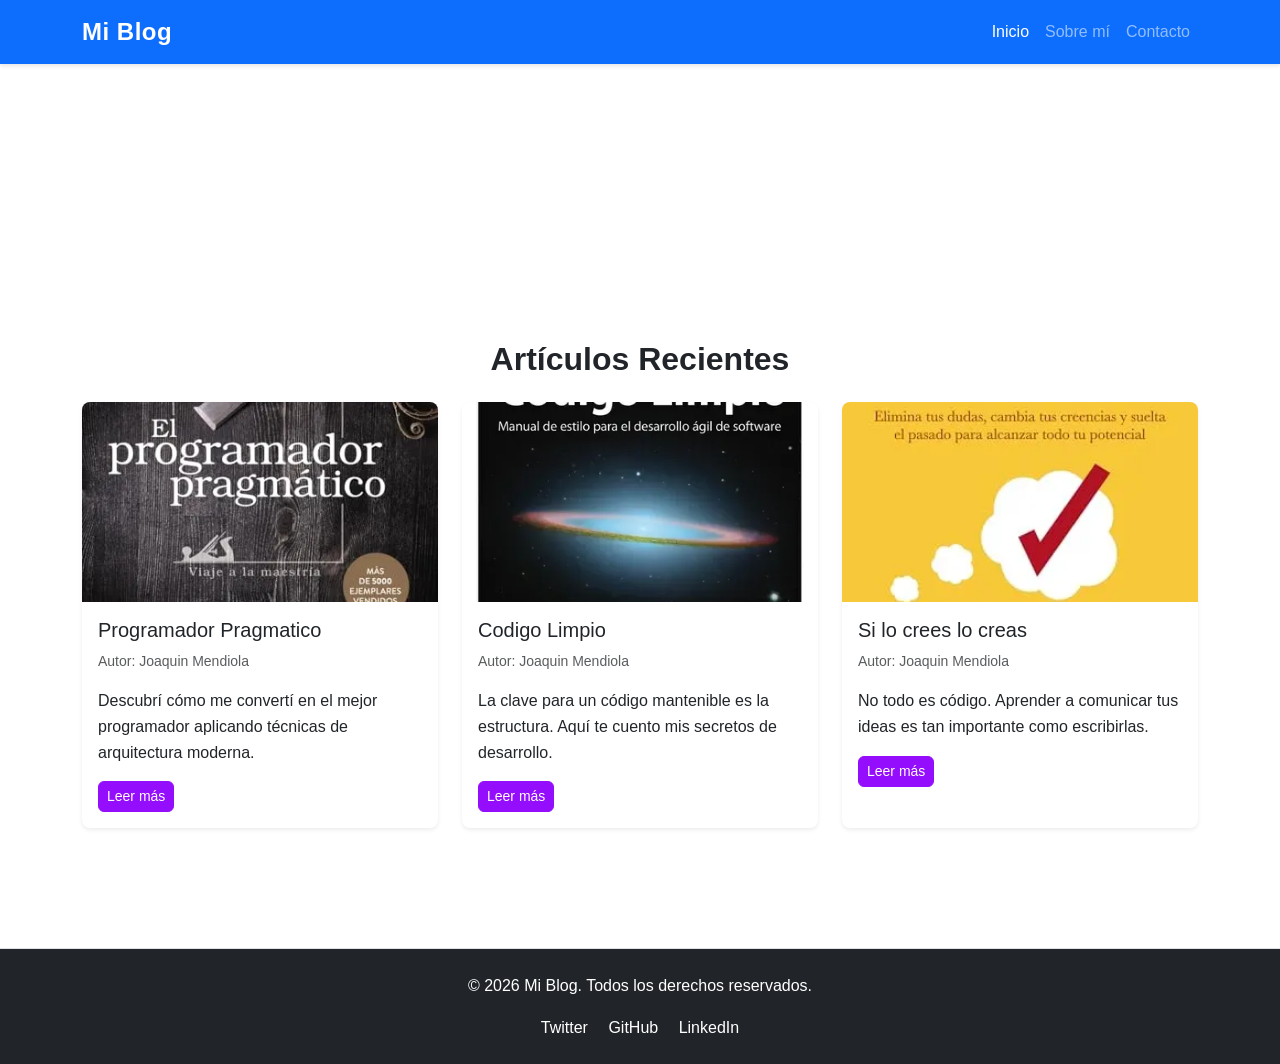
<file: index.html>
<!DOCTYPE html>
<html lang="es">
<head>
    <meta charset="UTF-8">
    <meta name="viewport" content="width=device-width, initial-scale=1.0">
    <title>Mi Blog Personal</title>
    <link href="https://cdn.jsdelivr.net/npm/bootstrap@5.3.0/dist/css/bootstrap.min.css" rel="stylesheet">
    <link rel="stylesheet" href="assets/styles.css">
</head>
<body>
    <nav class="navbar navbar-expand-md navbar-dark bg-primary sticky-top">
        <div class="container">
            <a class="navbar-brand fw-bold" href="index.html">Mi Blog</a>
            <button class="navbar-toggler" type="button" data-bs-toggle="collapse" data-bs-target="#navbarNav" aria-label="Toggle navigation">
                <span class="navbar-toggler-icon"></span>
            </button>
            <div class="collapse navbar-collapse" id="navbarNav">
                <ul class="navbar-nav ms-auto">
                    <li class="nav-item">
                        <a class="nav-link active" href="index.html">Inicio</a>
                    </li>
                    <li class="nav-item">
                        <a class="nav-link" href="about.html">Sobre mí</a>
                    </li>
                    <li class="nav-item">
                        <a class="nav-link" href="contact.html">Contacto</a>
                    </li>
                </ul>
            </div>
        </div>
    </nav>
    <header class="bg-gradient text-white py-5">
        <div class="container text-center">
            <h1 class="display-4">Bienvenido a Mi Blog</h1>
            <p class="lead">Historias, tecnología y reflexiones</p>
        </div>
    </header>
    <main class="py-5">
        <div class="container">
            <h2 class="mb-4 text-center">Artículos Recientes</h2>
            <div class="row">
                <div class="col-12 col-md-4 mb-4">
                    <article class="card h-100 shadow-sm">
                        <img src="assets/portada-programador-pragmatico.jpg" class="card-img-top" alt="Programación avanzada">
                        <div class="card-body">
                            <h3 class="card-title h5">Programador Pragmatico</h3>
                            <p class="card-text text-muted small">Autor: Joaquin Mendiola</p>
                            <p class="card-text">Descubrí cómo me convertí en el mejor programador aplicando técnicas de arquitectura moderna.</p>
                            <a href="#" class="btn btn-primary btn-sm">Leer más</a>
                        </div>
                    </article>
                </div>
                <div class="col-12 col-md-4 mb-4">
                    <article class="card h-100 shadow-sm">
                        <img src="assets/portada-codigolimpio.jpg" class="card-img-top" alt="Diseño de software">
                        <div class="card-body">
                            <h4 class="card-title h5">Codigo Limpio</h4>
                            <p class="card-text text-muted small">Autor: Joaquin Mendiola</p>
                            <p class="card-text">La clave para un código mantenible es la estructura. Aquí te cuento mis secretos de desarrollo.</p>
                            <a href="#" class="btn btn-primary btn-sm">Leer más</a>
                        </div>
                    </article>
                </div>
                <div class="col-12 col-md-4 mb-4">
                    <article class="card h-100 shadow-sm">
                        <img src="assets/portada-silocrees.jpg" class="card-img-top" alt="Habilidades blandas">
                        <div class="card-body">
                            <h5 class="card-title">Si lo crees lo creas</h5>
                            <p class="card-text text-muted small">Autor: Joaquin Mendiola</p>
                            <p class="card-text">No todo es código. Aprender a comunicar tus ideas es tan importante como escribirlas.</p>
                            <a href="#" class="btn btn-primary btn-sm">Leer más</a>
                        </div>
                    </article>
                </div>
            </div>
        </div>
    </main>
    <footer class="bg-dark text-white py-4 mt-5">
        <div class="container text-center">
            <p>&copy; 2026 Mi Blog. Todos los derechos reservados.</p>
            <div class="mt-2">
                <a href="#" class="text-white mx-2">Twitter</a>
                <a href="#" class="text-white mx-2">GitHub</a>
                <a href="#" class="text-white mx-2">LinkedIn</a>
            </div>
        </div>
    </footer>
    <script src="https://cdn.jsdelivr.net/npm/bootstrap@5.3.0/dist/js/bootstrap.bundle.min.js"></script>
</body>
</html>
</file>
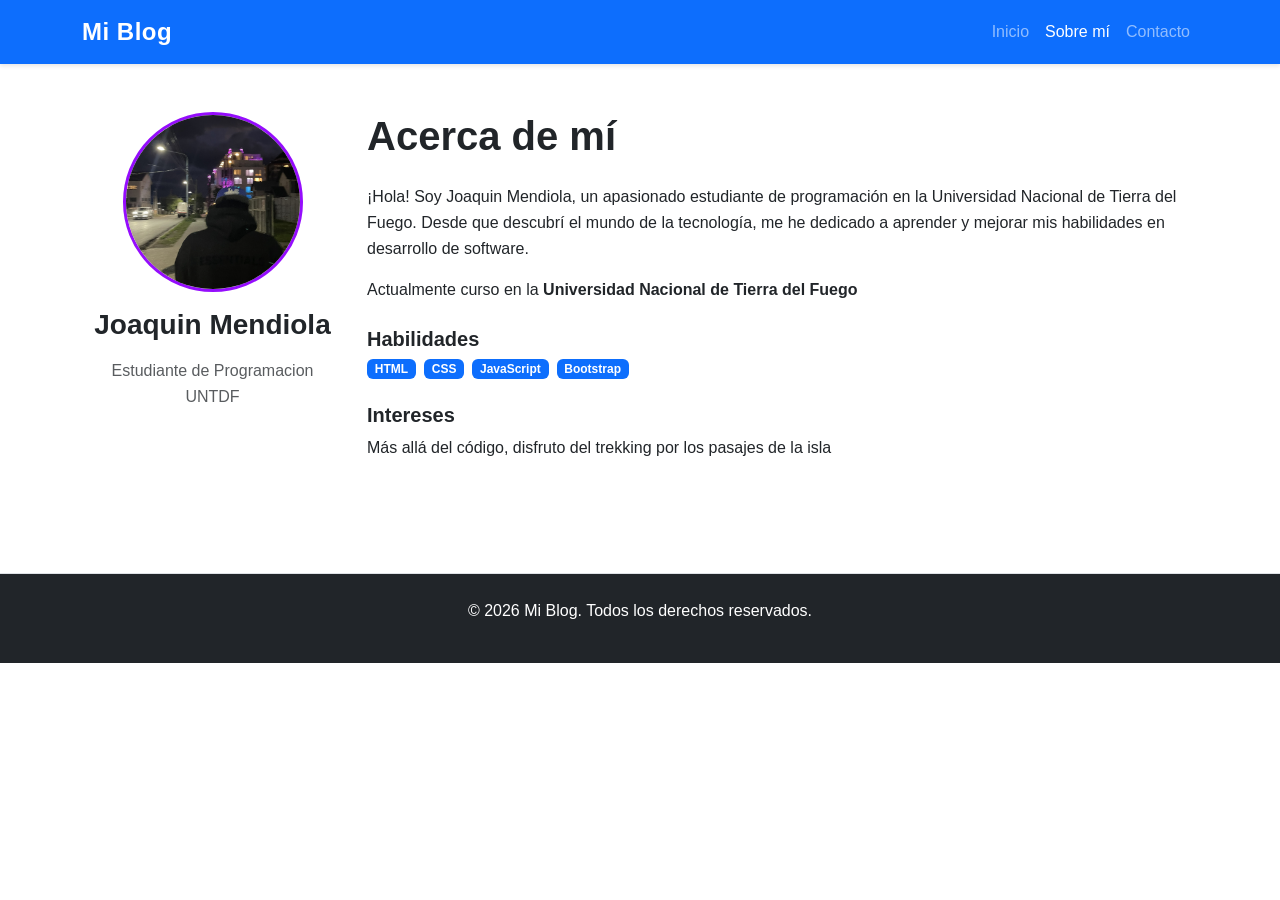
<file: about.html>
<!DOCTYPE html>
<html lang="es">
<head>
    <meta charset="UTF-8">
    <meta name="viewport" content="width=device-width, initial-scale=1.0">
    <title>Acerca de mí - Mi Blog</title>
    <link href="https://cdn.jsdelivr.net/npm/bootstrap@5.3.0/dist/css/bootstrap.min.css" rel="stylesheet">
    <link rel="stylesheet" href="assets/styles.css">
</head>
<body>
    <nav class="navbar navbar-expand-md navbar-dark bg-primary sticky-top">
        <div class="container">
            <a class="navbar-brand fw-bold" href="index.html">Mi Blog</a>
            <button class="navbar-toggler" type="button" data-bs-toggle="collapse" data-bs-target="#navbarNav" aria-controls="navbarNav" aria-expanded="false" aria-label="Toggle navigation">
                <span class="navbar-toggler-icon"></span>
            </button>
            <div class="collapse navbar-collapse" id="navbarNav">
                <ul class="navbar-nav ms-auto">
                    <li class="nav-item">
                        <a class="nav-link" href="index.html">Inicio</a>
                    </li>
                    <li class="nav-item">
                        <a class="nav-link active" href="about.html">Sobre mí</a>
                    </li>
                    <li class="nav-item">
                        <a class="nav-link" href="contact.html">Contacto</a>
                    </li>
                </ul>
            </div>

        </div>
    </nav>

    <!-- Contenido -->
    <main class="py-5">
        <div class="container">
            <div class="row align-items-start">
                <aside class="col-12 col-md-3 mb-4 text-center d-flex flex-column align-items-center">
                    <img src="assets/levelup.jpg" class="img-fluid rounded-circle mb-3 my-avatar" alt="Avatar">
                    <h3>Joaquin Mendiola</h3>
                    <p class="text-muted">Estudiante de Programacion <br> UNTDF</p>
                </aside>

                <article class="col-12 col-md-9 text-start">
                    <h1 class="mb-4 text-center text-md-start "> Acerca de mí</h1>
                    <p>¡Hola! Soy Joaquin Mendiola, un apasionado estudiante de programación en la Universidad Nacional de Tierra del Fuego. Desde que descubrí el mundo de la tecnología, me he dedicado a aprender y mejorar mis habilidades en desarrollo de software.</p>
                    <p> Actualmente curso en la <strong>Universidad Nacional de Tierra del Fuego</strong></p>
                    <h2 class="mt-4 h5 fw-bold">Habilidades</h2>
                    <div class="d-flex flex-wrap gap-2 mt-2">
                        <span class="badge bg-primary">HTML</span>
                        <span class="badge bg-primary">CSS</span>
                        <span class="badge bg-primary">JavaScript</span>
                        <span class="badge bg-primary">Bootstrap</span>
                    </div>
                    <h3 class="mt-4 h5 fw-bold">Intereses</h3>
                    <p> Más allá del código, disfruto del trekking por los pasajes de la isla</p>
                </article>
            </div>
        </div>
    </main>

    <!-- Footer -->
    <footer class="bg-dark text-white py-4 mt-5">
        <div class="container text-center">
            <p>&copy; 2026 Mi Blog. Todos los derechos reservados.</p>
        </div>
    </footer>

    <script src="https://cdn.jsdelivr.net/npm/bootstrap@5.3.0/dist/js/bootstrap.bundle.min.js"></script>
</body>
</html>
</file>
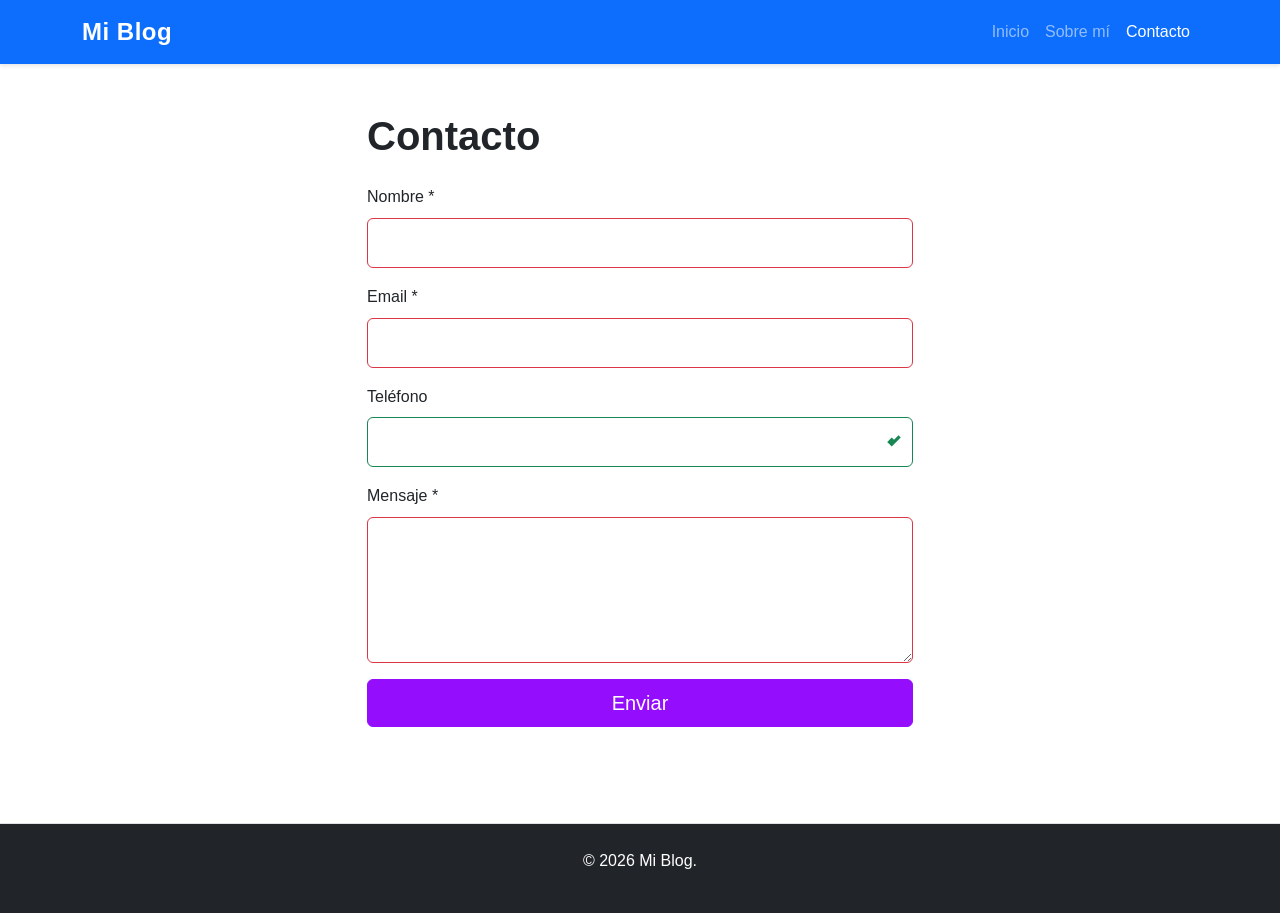
<file: contact.html>
<!DOCTYPE html>
<html lang="es">
<head>
    <meta charset="UTF-8">
    <meta name="viewport" content="width=device-width, initial-scale=1.0">
    <title>Contacto - Mi Blog</title>
    <link href="https://cdn.jsdelivr.net/npm/bootstrap@5.3.0/dist/css/bootstrap.min.css" rel="stylesheet">
    <link rel="stylesheet" href="assets/styles.css">
</head>
<body>
    <!-- Navbar -->
    <nav class="navbar navbar-expand-md navbar-dark bg-primary sticky-top">
        <div class="container">
            <a class="navbar-brand fw-bold" href="index.html">Mi Blog</a>
            <button class="navbar-toggler" type="button" data-bs-toggle="collapse" data-bs-target="#navbarNav" aria-controls="navbarNav" aria-expanded="false" aria-label="Toggle navigation">
                <span class="navbar-toggler-icon"></span>
            </button>
            <div class="collapse navbar-collapse" id="navbarNav">
                <ul class="navbar-nav ms-auto">
                    <li class="nav-item">
                        <a class="nav-link" href="index.html">Inicio</a>
                    </li>
                    <li class="nav-item">
                        <a class="nav-link" href="about.html">Sobre mí</a>
                    </li>
                    <li class="nav-item">
                        <a class="nav-link active" href="contact.html">Contacto</a>
                    </li>
                </ul>
            </div>

        </div>
    </nav>

    <!-- Formulario de contacto -->
    <main class="py-5">
        <div class="container">
            <div class="row justify-content-center">
                <div class="col-md-6">
                    <h1 class="mb-4">Contacto</h1>

                    <form id="contactForm" novalidate>
                        <!-- Campo nombre (COMPLETAR: validación) -->
                        <div class="mb-3">
                            <label for="name" class="form-label">Nombre *</label>
                            <input type="text" class="form-control" id="name" name="name" required>
                            <div class="invalid-feedback">
                                Por favor ingresa tu nombre.
                            </div>
                        </div>

                        <!-- Campo email (COMPLETAR) -->
                        <div class="mb-3">
                            <label for="email" class="form-label">Email *</label>
                            <input type="email" class="form-control" id="email" name="email" required>
                            <div class="invalid-feedback">
                                Por favor ingresa un email válido.
                            </div>
                        </div>

                        <!-- Campo teléfono (COMPLETAR: opcional) -->
                        <div class="mb-3">
                            <label for="phone" class="form-label">Teléfono</label>
                            <input type="tel" class="form-control" id="phone" name="phone">
                        </div>

                        <!-- Campo mensaje (COMPLETAR: minlength) -->
                        <div class="mb-3">
                            <label for="message" class="form-label">Mensaje *</label>
                            <textarea class="form-control" id="message" name="message" rows="5" required minlength="10"></textarea>
                            <div class="invalid-feedback">
                                El mensaje debe tener al menos 10 caracteres.
                            </div>
                        </div>

                        <!-- Botón submit -->
                        <button type="submit" class="btn btn-primary btn-lg w-100">Enviar</button>
                    </form>
                </div>
            </div>
        </div>
    </main>

    <!-- Footer -->
    <footer class="bg-dark text-white py-4 mt-5">
        <div class="container text-center">
            <p>&copy; 2026 Mi Blog.</p>
        </div>
    </footer>

    <!-- Script: validación HTML5 + feedback visual -->
    <script>
        const form = document.getElementById('contactForm');
        form.addEventListener('submit', (e) => {
            if (!form.checkValidity()) {
                e.preventDefault();
                e.stopPropagation();
            }
            form.classList.add('was-validated');
        });
    </script>

    <script src="https://cdn.jsdelivr.net/npm/bootstrap@5.3.0/dist/js/bootstrap.bundle.min.js"></script>
</body>
</html>
</file>
<file: assets/styles.css>
/* ===== Variables CSS ===== */
:root {
    --primary-color: #950dfd;
    --text-color: #212529;
    --light-bg: #ededed;
    --border-color: #dee2e6;
}

/* ===== Reset y base ===== */
* {
    margin: 0;
    padding: 0;
    box-sizing: border-box;
}

html {
    scroll-behavior: smooth;
}

body {
    font-family: -apple-system, BlinkMacSystemFont, "Segoe UI", Roboto, Helvetica, Arial, sans-serif;
    line-height: 1.6;
    color: var(--text-color);
}

/* ===== Tipografía ===== */
h1, h2, h3 {
    font-weight: 600;
    margin-bottom: 1rem;
}

a {
    text-decoration: none;
    transition: all 0.3s ease;
}

/* ===== Navbar ===== */
.navbar {
    box-shadow: 0 2px 4px rgb(0 0 0 / 10%);
}

.navbar-brand {
    font-size: 1.5rem;
    letter-spacing: 0.5px;
}

.navbar-brand:hover {
    opacity: 0.8;
}

/* ===== Hero Section ===== */
.bg-gradient {
    background: linear-gradient(135deg, #667eea 0%, #764ba2 100%);
}

/* ===== Cards ===== */
.card {
    border: none;
    border-radius: 8px;
    transition: transform 0.3s ease, box-shadow 0.3s ease;
}

.card:hover {
    transform: translateY(-5px);
    box-shadow: 0 8px 16px rgb(0 0 0 / 15%) !important;
}

.card-img-top {
    height: 200px;
    object-fit: cover;
    border-radius: 8px 8px 0 0;
}

/* ===== Botones ===== */
.btn {
    border-radius: 6px;
    font-weight: 500;
    transition: all 0.3s ease;
}

.btn-primary {
    background-color: var(--primary-color);
    border-color: var(--primary-color);
}

.btn-primary:hover {
    background-color: #7a09d1;
    border-color: #7a09d1;
    transform: translateY(-2px);
    box-shadow: 0 4px 8px rgb(13 110 253 / 30%);
}

/* ===== Formulario ===== */
.form-control {
    border: 1px solid var(--border-color);
    border-radius: 6px;
    padding: 0.75rem;
    transition: border-color 0.3s ease, box-shadow 0.3s ease;
}

.form-control:focus {
    border-color: var(--primary-color);
    box-shadow: 0 0 0 0.2rem rgb(13 110 253 / 25%);
}

/* Validación HTML5: estilos :valid e :invalid */
.form-control:valid {
    border-color: #198754;
    background-image: url("data:image/svg+xml,%3csvg xmlns='http://www.w3.org/2000/svg' viewBox='0 0 8 8'%3e%3cpath fill='%23198754' d='M.5 4.5L2 3l1-1 1 1 2-2 1 1-3 3-1 1-1-1-1-1z'/%3e%3c/svg%3e");
    background-repeat: no-repeat;
    background-position: right calc(0.375em + 0.1875rem) center;
    background-size: calc(0.75em + 0.375rem) calc(0.75em + 0.375rem);
    padding-right: calc(1.5em + 0.75rem);
}

.form-control:invalid {
    border-color: #dc3545;
    background-image: url("data:image/svg+xml,%3csvg xmlns='http://www.w3.org/2000/svg' viewBox='0 0 12 12' width='12' height='12' fill='none' stroke='%23dc3545' viewBox='0 0 12 12'%3e%3ccircle cx='6' cy='6' r='4.5'/%3e%3cpath stroke-linejoin='round' d='M5.8 3.6h.4L6 6.9h-.4z'/%3e%3ccircle cx='6' cy='8.2' r='.6' fill='%23dc3545' stroke='none'/%3e%3c/svg%3e");
    background-repeat: no-repeat;
    background-position: right calc(0.375em + 0.1875rem) center;
    background-size: calc(0.75em + 0.375rem) calc(0.75em + 0.375rem);
    padding-right: calc(1.5em + 0.75rem);
}

.invalid-feedback {
    display: none;
    width: 100%;
    margin-top: 0.25rem;
    font-size: 0.875em;
    color: #dc3545;
}

.was-validated .form-control:invalid ~ .invalid-feedback {
    display: block;
}

/* ===== Footer ===== */
footer {
    margin-top: auto;
    border-top: 1px solid var(--border-color);
}

footer a {
    color: #adb5bd;
}

/* ===== Accesibilidad ===== */
a:focus,
button:focus,
input:focus {
    outline: 2px solid var(--primary-color);
    outline-offset: 2px;
}

footer a:hover {
    color: white;
}

/* ===== Responsive ===== */
@media (width <= 768px) {
    h1 {
        font-size: 2rem;
    }

    .navbar-brand {
        font-size: 1.2rem;
    }

    .card {
        margin-bottom: 1.5rem;
    }

    .btn-lg {
        padding: 0.75rem 1.5rem;
        font-size: 1rem;
    }
}

/* Skip to main content link */
.skip-link {
    position: absolute;
    top: -40px;
    left: 0;
    background: var(--primary-color);
    color: white;
    padding: 8px;
    text-decoration: none;
}

.skip-link:focus {
    top: 0;
}

.my-avatar {
    width: 100%;
    max-width: 180px; /* Limitamos el tamaño máximo */
    aspect-ratio: 1 / 1; /* Asegura que sea un círculo perfecto */
    object-fit: cover;
    border: 3px solid var(--primary-color); /* Un detalle de diseño */
}
</file>
